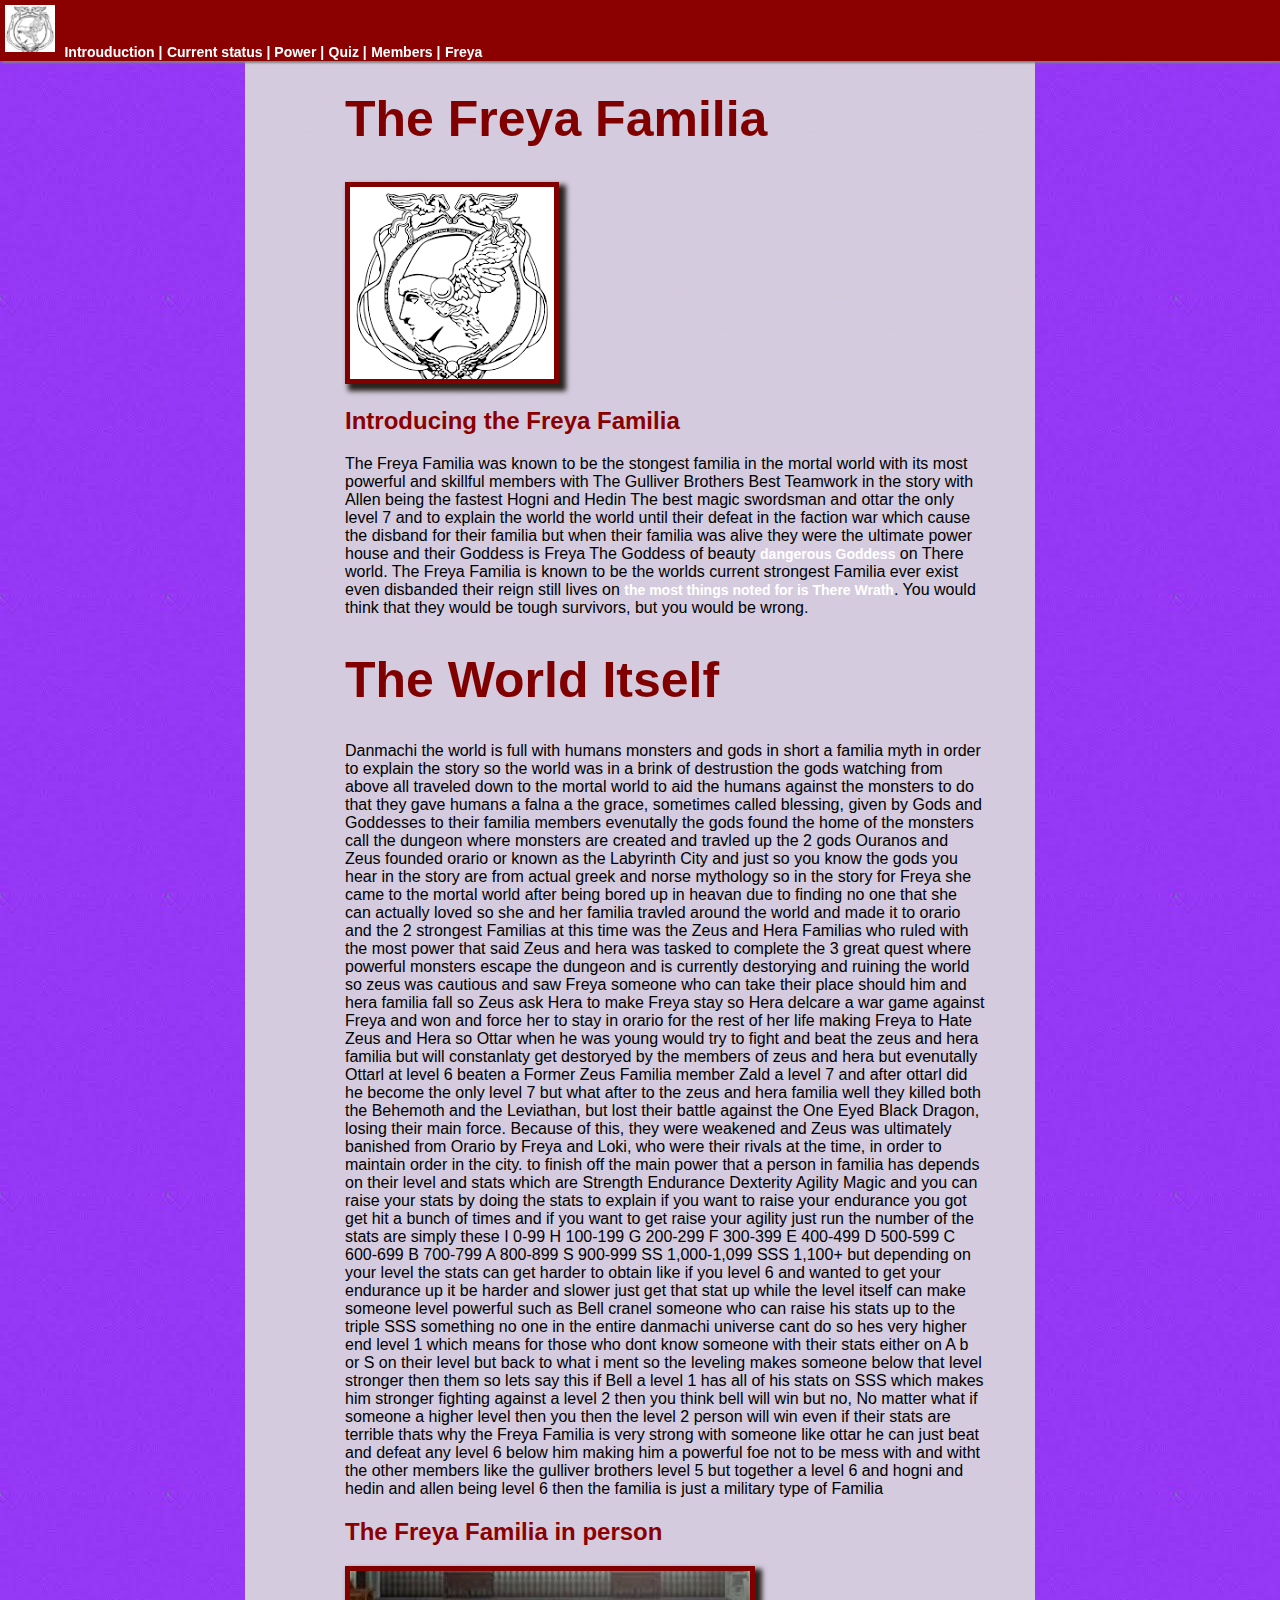
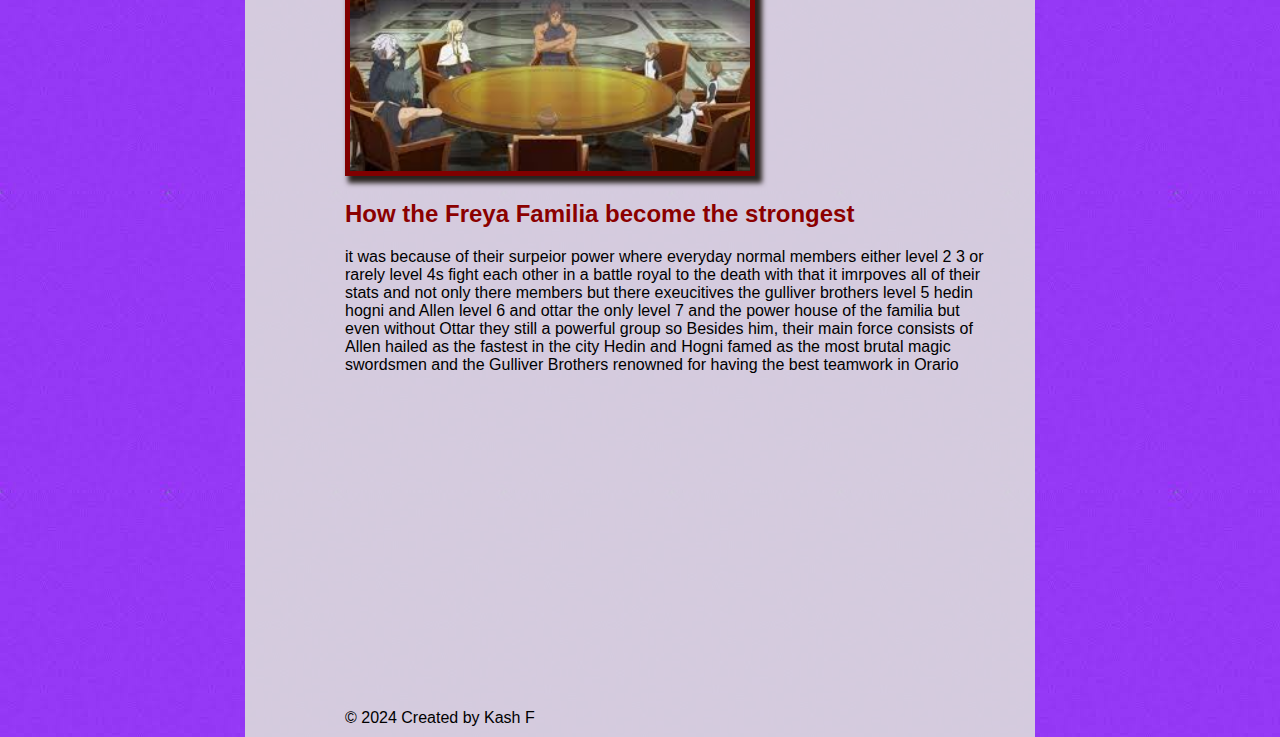
<file: index.html>
<!DOCTYPE html>
<html>
    <head>
        <title>Freya Familia</title> 
        <link rel="stylesheet" href="styles.css">   
    </head>
    <body>
        <header>
            <nav class="fixed-nav-bar">
                <a href="#"><img src="images/Freyaimage.png" class="logo" width="50px" alt="snow leopard logo"></a>
                <a href="#">Introuduction |</a>
                <a href="challenges.html">Current status | </a>
                <a href="practice.html">Power |</a>
                <a href="quiz.html">Quiz |</a>
                <a href="member.html">Members |</a>
                <a href="freya.html">Freya</a>

            </nav>
        </header>

       <section>
        <h1>The Freya Familia</h1> <img src="images/Freyaimage.png" alt="">
            <h2>Introducing the Freya Familia</h2> 
            <p>The Freya Familia was known to be the stongest familia in the mortal world with its most powerful and skillful members with The Gulliver Brothers Best Teamwork in the story with Allen being the fastest Hogni and Hedin The best magic swordsman and ottar the only level 7 and to explain the world the world until their defeat in the faction war which cause the disband for their familia but when their familia was alive they were the ultimate power house and their Goddess is Freya The Goddess of beauty <a href="https://danmachi.fandom.com/wiki/Freya" target="_blank">dangerous Goddess</a> on There world. The Freya Familia is known to be the worlds current strongest Familia ever exist even disbanded their reign still lives on <a target="_blank" href="https://danmachi.fandom.com/wiki/Freya_Familia">the most things noted for is There Wrath</a>. You would think that they would be tough survivors, but you would be wrong.</p> 

            <h1>The World Itself</h1>
            <p>Danmachi the world is full with humans monsters and gods in short a familia myth in order to explain the story so the world was in a brink of destrustion the gods watching from above all traveled down to the mortal world to aid the humans against the monsters to do that they gave humans a falna a the grace, sometimes called blessing, given by Gods and Goddesses to their familia members  evenutally the gods found the home of the monsters call the dungeon where monsters are created and travled up the 2 gods Ouranos and Zeus founded orario or known as the Labyrinth City and just so you know the gods you hear in the story are from actual greek and norse mythology so in the story for Freya she came to the mortal world after being bored up in heavan due to finding no one that she can actually loved so she and her familia travled around the world and made it to orario and the 2 strongest Familias at this time was the Zeus and Hera Familias who ruled with the most power that said Zeus and hera was tasked to complete the 3 great quest where powerful monsters escape the dungeon and is currently destorying and ruining the world so zeus was cautious and saw Freya someone who can take their place should him and hera familia fall so Zeus ask Hera to make Freya stay so Hera delcare a war game against Freya and won and force her to stay in orario for the rest of her life making Freya to Hate Zeus and Hera so Ottar when he was young would try to fight and beat the zeus and hera familia but will constanlaty get destoryed by the members of zeus and hera but evenutally Ottarl at level 6 beaten a Former Zeus Familia member Zald a level 7 and after ottarl did he become the only level 7 but what after to the zeus and hera familia well they killed both the Behemoth and the Leviathan, but lost their battle against the One Eyed Black Dragon, losing their main force. Because of this, they were weakened and Zeus was ultimately banished from Orario by Freya and Loki, who were their rivals at the time, in order to maintain order in the city. to finish off the main power that a person in familia has depends on their level and stats which are Strength Endurance Dexterity Agility Magic and you can raise your stats by doing the stats to explain if you want to raise your endurance you got get hit a bunch of times and if you want to get raise your agility just run the number of the stats are simply these I  0-99 H  100-199 G  200-299 F  300-399 E  400-499 D  500-599 C  600-699 B  700-799 A  800-899 S  900-999 SS  1,000-1,099 SSS  1,100+ but depending on your level the stats can get harder to obtain like if you level 6 and wanted to get your endurance up it be harder and slower just get that stat up while the level itself can make someone level powerful such as Bell cranel someone who can raise his stats up to the triple SSS something no one in the entire danmachi universe cant do so hes very higher end level 1 which means for those who dont know someone with their stats either on A b or S on their level but back to what i ment so the leveling makes someone below that level stronger then them so lets say this if Bell a level 1 has all of his stats on SSS which makes him stronger fighting against a level 2 then you think bell will win but no, No matter what if someone a higher level then you then the level 2 person will win even if their stats are terrible thats why the Freya Familia is very strong with someone like ottar he can just beat and defeat any level 6 below him making him a powerful foe not to be mess with and witht the other members like the gulliver brothers level 5 but together a level 6 and hogni and hedin and allen being level 6 then the familia is just a military type of Familia </p>
    
            <h2>The Freya Familia in person</h2>
            <img src="images/Familia.jpg" width="400px"  alt="snow leopards playing">
    
            <h2>How the Freya Familia become the strongest</h2>
    
            <p>it was because of their surpeior power where everyday normal members either level 2 3 or rarely level 4s fight each other in a battle royal to the death with that it imrpoves all of their stats and not only there members but there exeucitives the gulliver brothers level 5 hedin hogni and Allen level 6 and ottar the only level 7 and the power house of the familia but even without Ottar they still a powerful group so Besides him, their main force consists of Allen hailed as the fastest in the city Hedin and Hogni famed as the most brutal magic swordsmen and the Gulliver Brothers renowned for having the best teamwork in Orario</p>
    
            <iframe width="560" height="315" src="https://www.youtube.com/watch?v=cUTxWiQXMJg" title="YouTube video player" frameborder="0" allow="accelerometer; autoplay; clipboard-write; encrypted-media; gyroscope; picture-in-picture; web-share" referrerpolicy="strict-origin-when-cross-origin" allowfullscreen></iframe>
       </section>
        
        <footer> &copy; 2024 Created by Kash F </footer>

    </body>
</html>
</file>
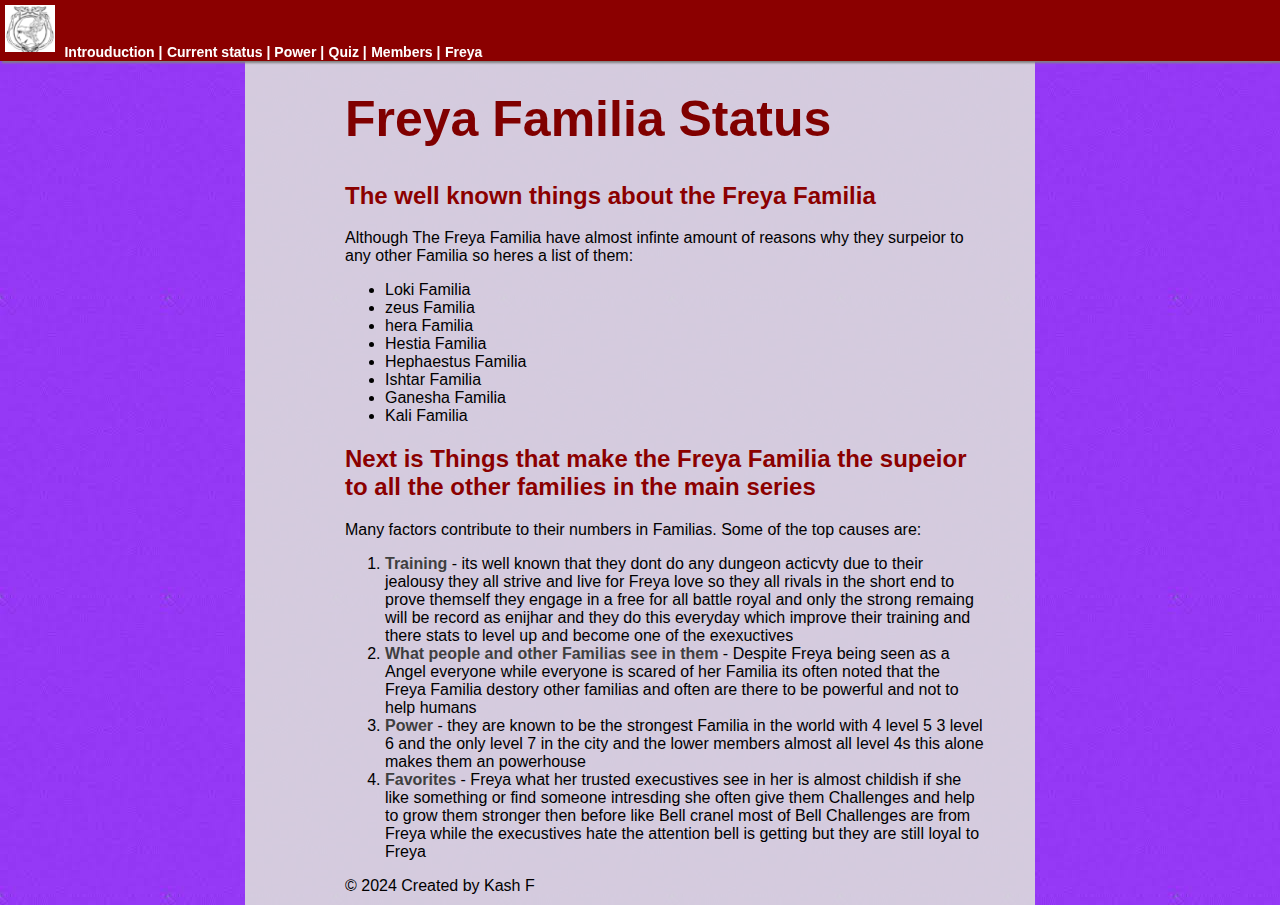
<file: challenges.html>
<!DOCTYPE html>
<html>
    <head>
        <title>Challenges</title>
        <link rel="stylesheet" href="styles.css"> 
    </head>
    <body>
       <header>
            <nav class="fixed-nav-bar">
                <a href="index.html"><img class="logo" src="images/Freyaimage.png" width="50px" alt="snow leopard logo"></a>
                <a href="index.html">Introuduction |</a>
                <a href="#">Current status | </a>
                <a href="practice.html">Power |</a>
                <a href="quiz.html">Quiz |</a>
                <a href="member.html">Members |</a>
                <a href="freya.html">Freya</a>
            </nav>
       </header>


        <section>
            <h1>Freya Familia Status</h1>
    
            <h2>The well known things about the Freya Familia</h2>
    
            <p>Although The Freya Familia have almost infinte amount of reasons why they surpeior to any other Familia so heres a list of them: </p>
    
            <ul>
                <li>Loki Familia </li>
                <li>zeus Familia</li>
                <li>hera Familia </li>
                <li>Hestia Familia</li>
                <li>Hephaestus Familia</li>
                <li>Ishtar Familia </li>
                <li>Ganesha Familia </li>
                <li>Kali Familia </li>
            </ul>
    
            <h2>Next is Things that make the Freya Familia the supeior to all the other families in the main series </h2>
    
            <p>Many factors contribute to their  numbers in Familias. Some of the top causes are: </p>
    
            <ol>
                <li><strong>Training</strong> - its well known that they dont do any dungeon acticvty due to their jealousy they all strive and live for Freya love so they all rivals in the short end to prove themself they engage in a free for all battle royal and only the strong remaing will be record as enijhar and they do this everyday which improve their training and there stats to level up and become one of the exexuctives
                    
                    
                <li><strong>What people and other Familias see in them</strong> - Despite Freya being seen as a Angel everyone while everyone is scared of her Familia its often noted that the Freya Familia destory other familias and often are there to be powerful and not to help humans </li>
                <li><strong>Power</strong> - they are known to be the strongest Familia in the world with 4 level 5 3 level 6 and the only level 7 in the city and the lower members almost all level 4s this alone makes them an powerhouse</li>
                <li><strong>Favorites</strong> - Freya what her trusted execustives see in her is almost childish if she like something or find someone intresding she often give them Challenges and help to grow them stronger then before like Bell cranel most of Bell Challenges are from Freya while the execustives hate the attention bell is getting but they are still loyal to Freya</li>
            </ol>
        </section>

        <footer> &copy; 2024 Created by Kash F </footer>
        
    </body>
</html>
</file>
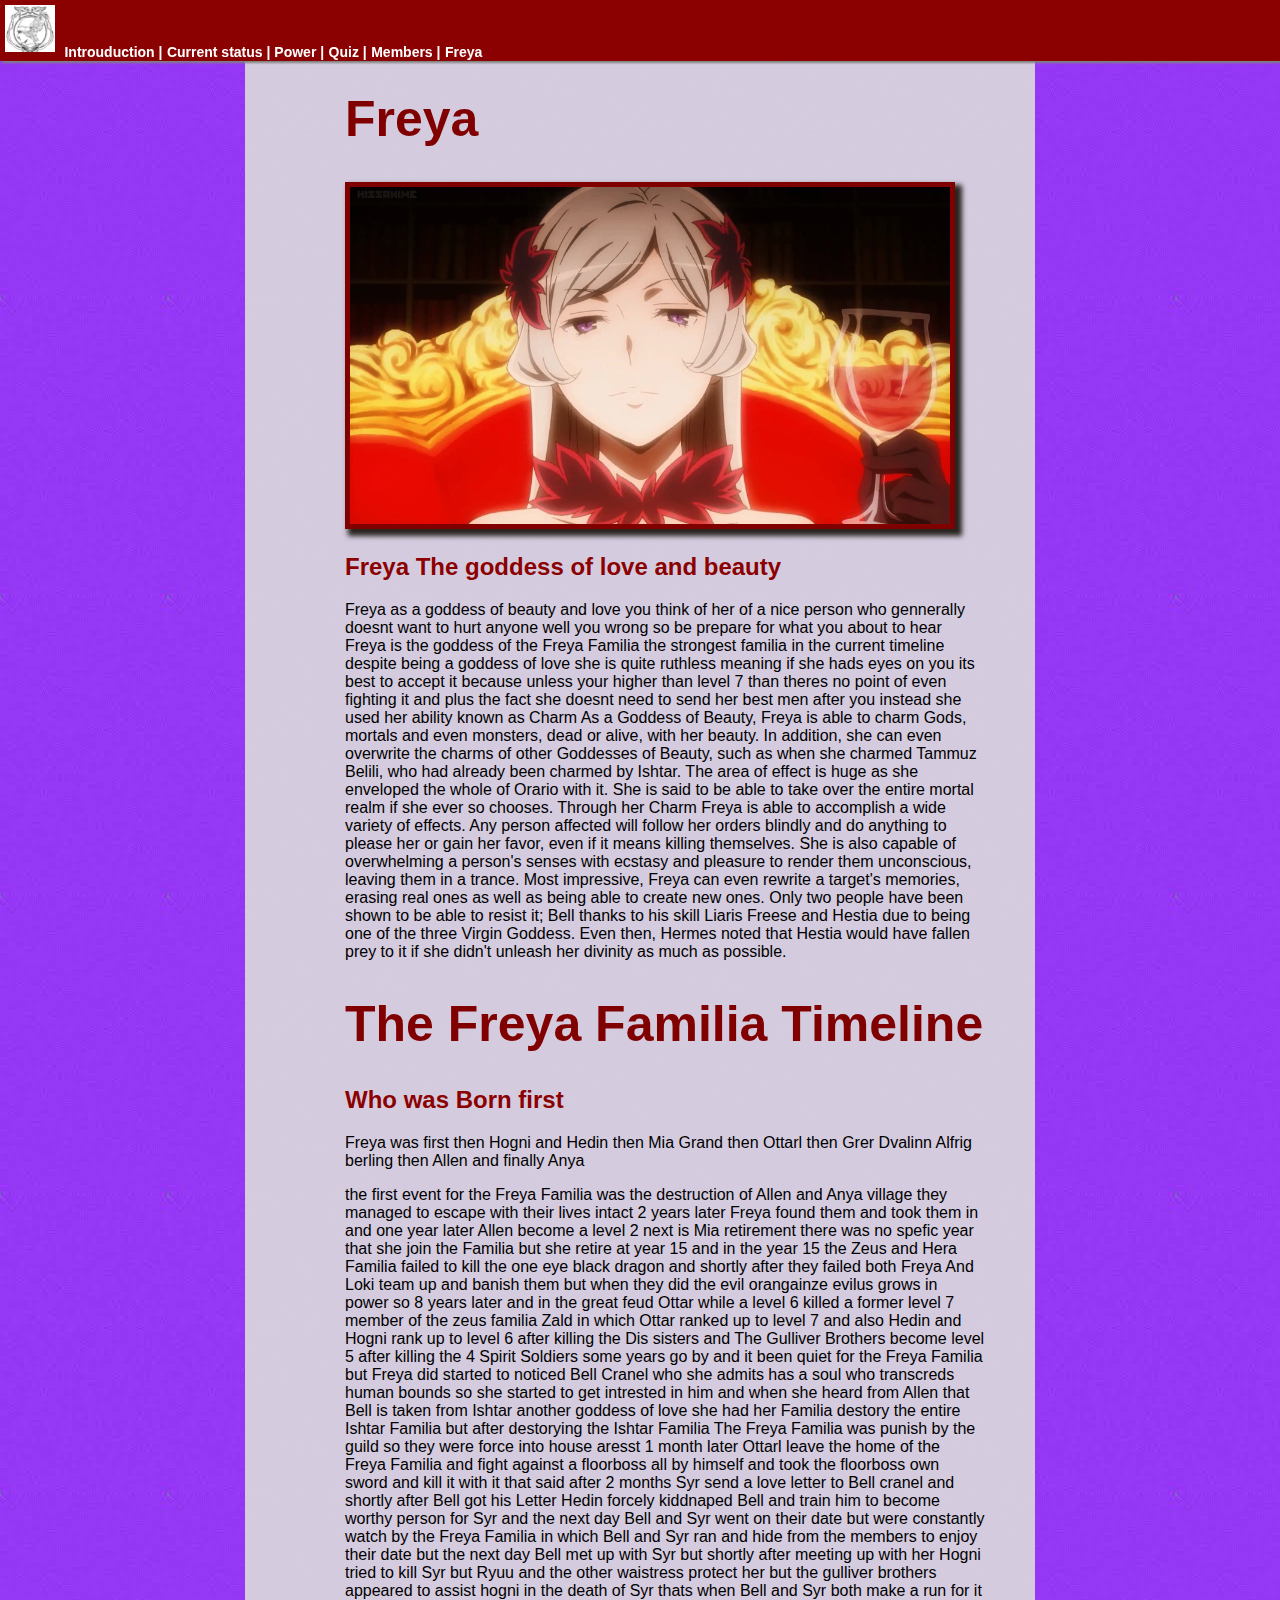
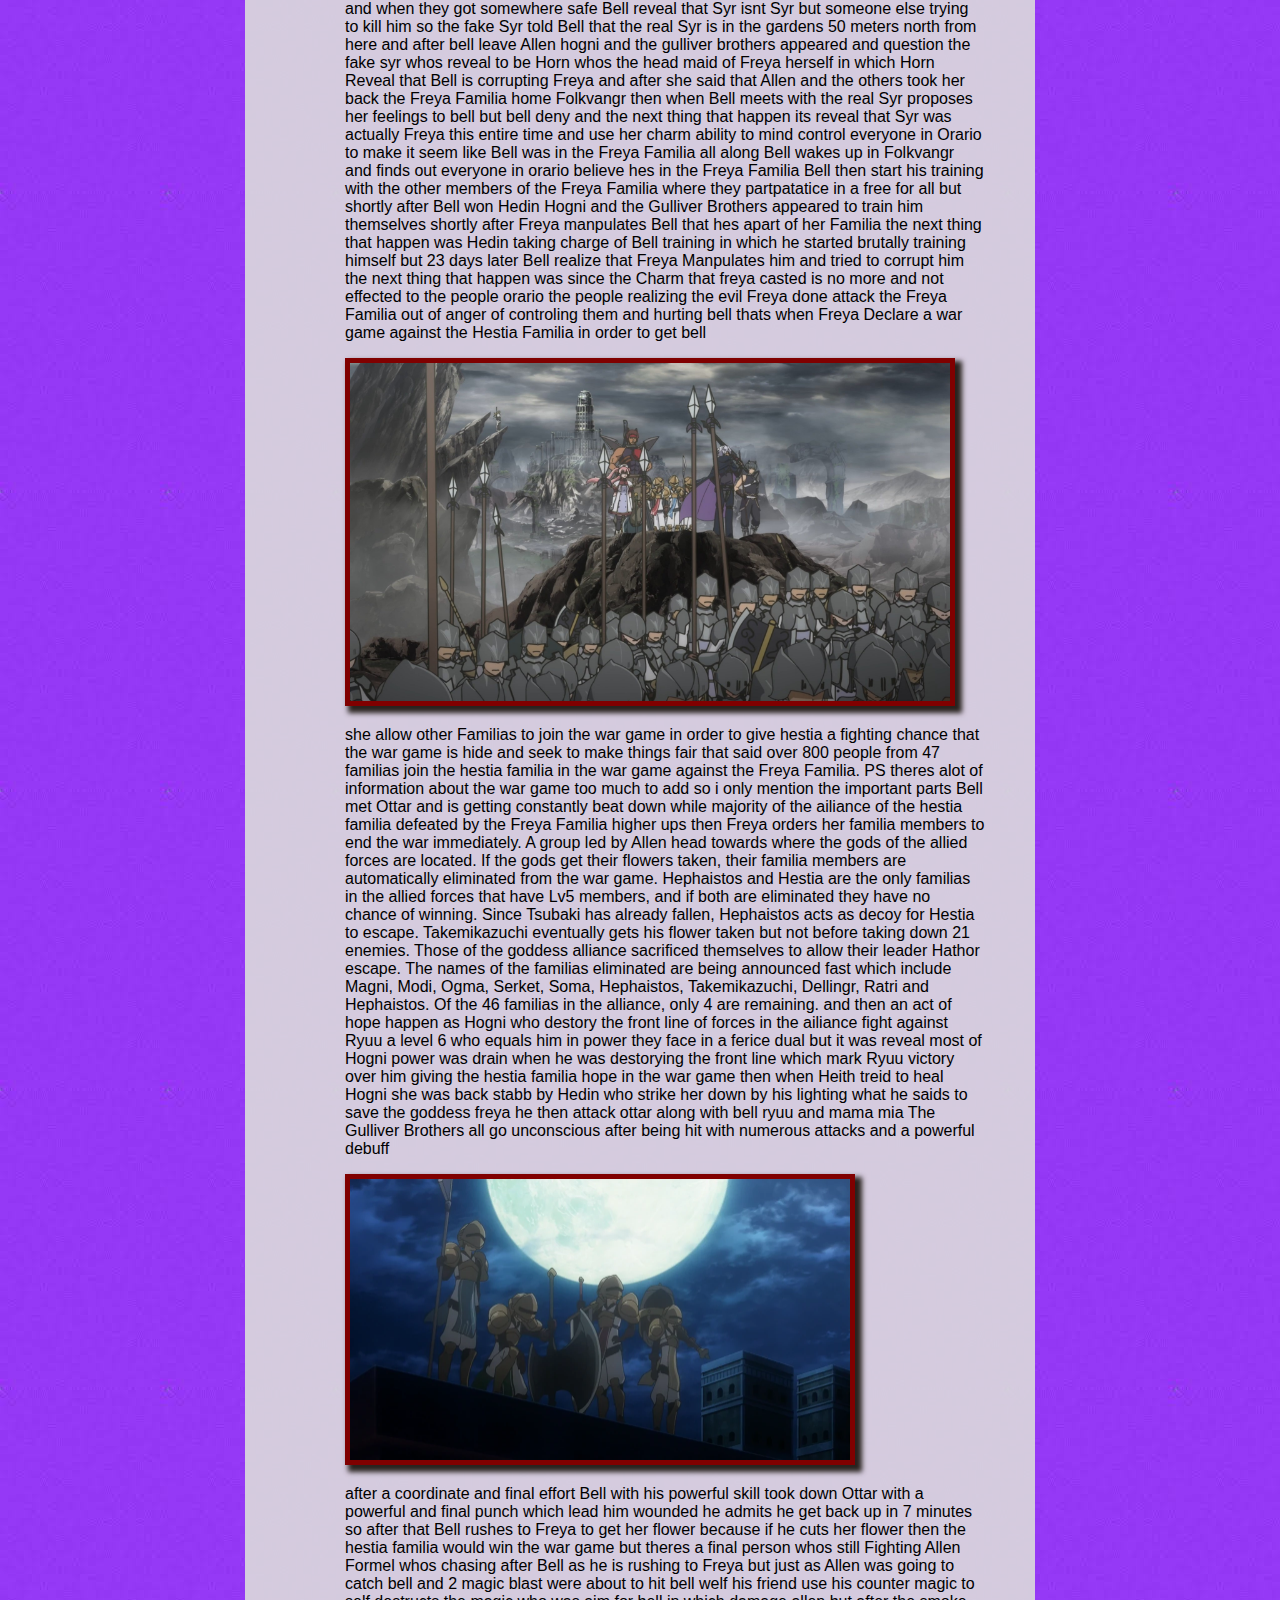
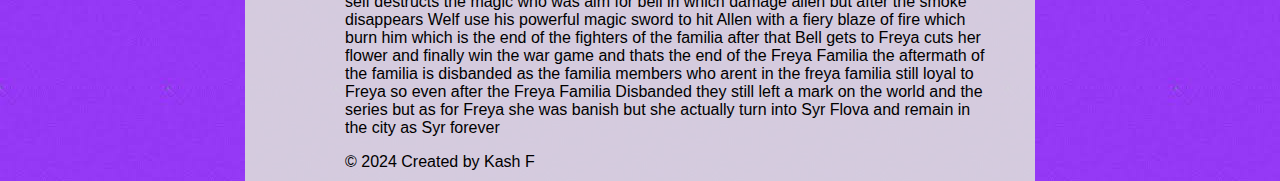
<file: freya.html>
<!DOCTYPE html>
<html>
    <head>
        <title>Freya Familia</title> 
        <link rel="stylesheet" href="styles.css">   
    </head>
    <body>
        <header>
            <nav class="fixed-nav-bar">
                <a href="index.html"><img src="images/Freyaimage.png" class="logo" width="50px" alt="snow leopard logo"></a>
                <a href="index.html">Introuduction |</a>
                <a href="challenges.html">Current status | </a>
                <a href="practice.html">Power |</a>
                <a href="quiz.html">Quiz |</a>
                <a href="member.html">Members |</a>
                <a href="#">Freya</a>

            </nav>
        </header>

       <section>
        <h1>Freya</h1>
        
        <a href="https://danmachi.fandom.com/wiki/Freya" target="_blank"><img src="images/Freya.webp" alt="" width="600"   ></a>
        <h2>Freya The goddess of love and beauty</h2>
        
        <p>Freya as a goddess of beauty and love you think of her of a nice person who gennerally doesnt want to hurt anyone well you wrong so be prepare for what you about to hear Freya is the goddess of the Freya Familia the strongest familia in the current timeline despite being a goddess of love she is quite ruthless meaning if she hads eyes on you its best to accept it because unless your higher than level 7 than theres no point of even fighting it and plus the fact she doesnt need to send her best men after you instead she used her ability known as Charm As a Goddess of Beauty, Freya is able to charm Gods, mortals and even monsters, dead or alive, with her beauty. In addition, she can even overwrite the charms of other Goddesses of Beauty, such as when she charmed Tammuz Belili, who had already been charmed by Ishtar. The area of effect is huge as she enveloped the whole of Orario with it. She is said to be able to take over the entire mortal realm if she ever so chooses. Through her Charm Freya is able to accomplish a wide variety of effects. Any person affected will follow her orders blindly and do anything to please her or gain her favor, even if it means killing themselves. She is also capable of overwhelming a person's senses with ecstasy and pleasure to render them unconscious, leaving them in a trance. Most impressive, Freya can even rewrite a target's memories, erasing real ones as well as being able to create new ones. Only two people have been shown to be able to resist it; Bell thanks to his skill Liaris Freese and Hestia due to being one of the three Virgin Goddess. Even then, Hermes noted that Hestia would have fallen prey to it if she didn't unleash her divinity as much as possible. </p>

        <h1>The Freya Familia Timeline</h1>
        <h2>Who was Born first</h2>
        <p>Freya was first then Hogni and Hedin then Mia Grand then Ottarl then Grer Dvalinn Alfrig berling then Allen and finally Anya </p>
        <p>the first event for the Freya Familia was the destruction of Allen and Anya village they managed to escape with their lives intact 2 years later Freya found them and took them in and one year later Allen become a level 2 next is Mia retirement there was no spefic year that she join the Familia but she retire at year 15 and in the year 15 the Zeus and Hera Familia failed to kill the one eye black dragon and shortly after they failed both Freya And Loki team up and banish them but when they did the evil orangainze evilus grows in power so 8 years later and in the great feud Ottar while a level 6 killed a former level 7 member of the zeus familia Zald in which Ottar ranked up to level 7 and also Hedin and Hogni rank up to level 6 after killing the Dis sisters and The Gulliver Brothers become level 5 after killing the 4 Spirit Soldiers some years go by and it been quiet for the Freya Familia but Freya did started to noticed Bell Cranel who she admits has a soul who transcreds human bounds so she started to get intrested in him and when she heard from Allen that Bell is taken from Ishtar another goddess of love she had her Familia destory the entire Ishtar Familia but after destorying the Ishtar Familia The Freya Familia was punish by the guild so they were force into house aresst 1 month later Ottarl leave the home of the Freya Familia and fight against a floorboss all by himself and took the floorboss own sword and kill it with it that said after 2 months Syr send a love letter to Bell cranel and shortly after Bell got his Letter Hedin forcely kiddnaped Bell and train him to become worthy person for Syr and the next day Bell and Syr went on their date but were constantly watch by the Freya Familia in which Bell and Syr ran and hide from the members to enjoy their date but the next day Bell met up with Syr but shortly after meeting up with her Hogni tried to kill Syr but Ryuu and the other waistress protect her but the gulliver brothers appeared to assist hogni in the death of Syr thats when Bell and Syr both make a run for it and when they got somewhere safe Bell reveal that Syr isnt Syr but someone else trying to kill him so the fake Syr told Bell that the real Syr is in the gardens 50 meters north from here and after bell leave Allen hogni and the gulliver brothers appeared and question the fake syr whos reveal to be Horn whos the head maid of Freya herself in which Horn Reveal that Bell is corrupting Freya and after she said that Allen and the others took her back the Freya Familia home Folkvangr then when Bell meets with the real Syr proposes her feelings to bell but bell deny and the next thing that happen its reveal that Syr was actually Freya this entire time and use her charm ability to mind control everyone in Orario to make it seem like Bell was in the Freya Familia all along Bell wakes up in Folkvangr and finds out everyone in orario believe hes in the Freya Familia Bell then start his training with the other members of the Freya Familia where they partpatatice in a free for all but shortly after Bell won Hedin Hogni and the Gulliver Brothers appeared to train him themselves shortly after Freya manpulates Bell that hes apart of her Familia the next thing that happen was Hedin taking charge of Bell training in which he started brutally training himself but 23 days later Bell realize that Freya Manpulates him and tried to corrupt him the next thing that happen was since the Charm that freya casted is no more and not effected to the people orario the people realizing the evil Freya done attack the Freya Familia out of anger of controling them and hurting bell thats when Freya Declare a war game against the Hestia Familia in order to get bell </p>
            <img src="images/freyafamilia.jpeg" width="600" alt=>
        
            <p> she allow other Familias to join the war game in order to give hestia a fighting chance that the war game is hide and seek to make things fair that said over 800 people from 47 familias join the hestia familia in the war game against the Freya Familia. PS theres alot of information about the war game too much to add so i only mention the important parts Bell met Ottar and is getting constantly beat down while majority of the ailiance of the hestia familia defeated by the Freya Familia higher ups then Freya orders her familia members to end the war immediately. A group led by Allen head towards where the gods of the allied forces are located. If the gods get their flowers taken, their familia members are automatically eliminated from the war game. Hephaistos and Hestia are the only familias in the allied forces that have Lv5 members, and if both are eliminated they have no chance of winning. Since Tsubaki has already fallen, Hephaistos acts as decoy for Hestia to escape. Takemikazuchi eventually gets his flower taken but not before taking down 21 enemies. Those of the goddess alliance sacrificed themselves to allow their leader Hathor escape. The names of the familias eliminated are being announced fast which include Magni, Modi, Ogma, Serket, Soma, Hephaistos, Takemikazuchi, Dellingr, Ratri and Hephaistos. Of the 46 familias in the alliance, only 4 are remaining. and then an act of hope happen as Hogni who destory the front line of forces in the ailiance fight against Ryuu a level 6 who equals him in power they face in a ferice dual but it was reveal most of Hogni power was drain when he was destorying the front line which mark Ryuu victory over him giving the hestia familia hope in the war game then when Heith treid to heal Hogni she was back stabb by Hedin who strike her down by his lighting what he saids to save the goddess freya he then attack ottar along with bell ryuu and mama mia The Gulliver Brothers all go unconscious after being hit with numerous attacks and a powerful debuff </p>
            <img src="images/brothers4.webp" alt="" width="500">
            <p>after a coordinate and final effort Bell with his powerful skill took down Ottar with a powerful and final punch which lead him wounded he admits he get back up in 7 minutes so after that Bell rushes to Freya to get her flower because if he cuts her flower then the hestia familia would win the war game but theres a final person whos still Fighting Allen Formel whos chasing after Bell as he is rushing to Freya but just as Allen was going to catch bell and 2 magic blast were about to hit bell welf his friend use his counter magic to self destructs the magic who was aim for bell in which damage allen but after the smoke disappears Welf use his powerful magic sword to hit Allen with a fiery blaze of fire which burn him which is the end of the fighters of the familia after that Bell gets to Freya cuts her flower and finally win the war game and thats the end of the Freya Familia the aftermath of the familia is disbanded as the familia members who arent in the freya familia still loyal to Freya so even after the Freya Familia Disbanded they still left a mark on the world and the series but as for Freya she was banish but she actually turn into Syr Flova and remain in the city as Syr forever</p>

        
        <footer> &copy; 2024 Created by Kash F </footer>


    </body>
</html>


















       </section>
</file>
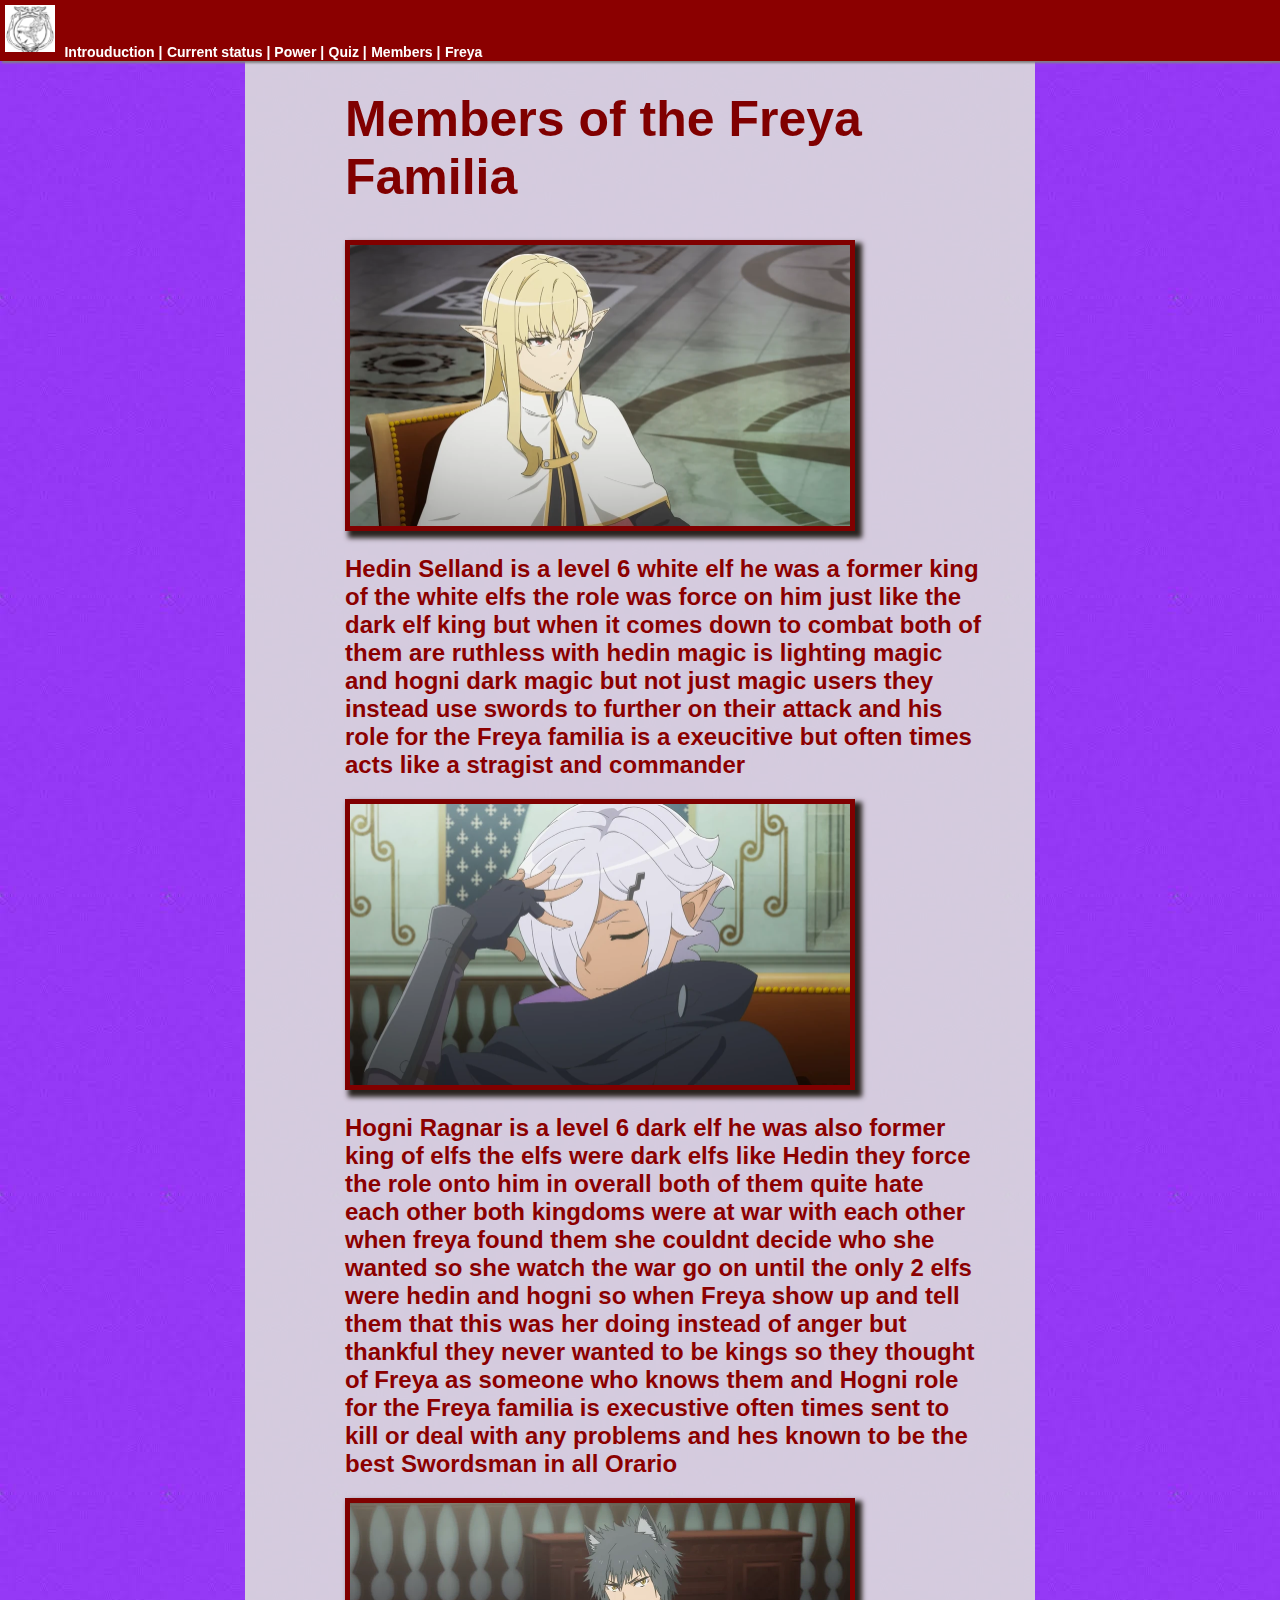
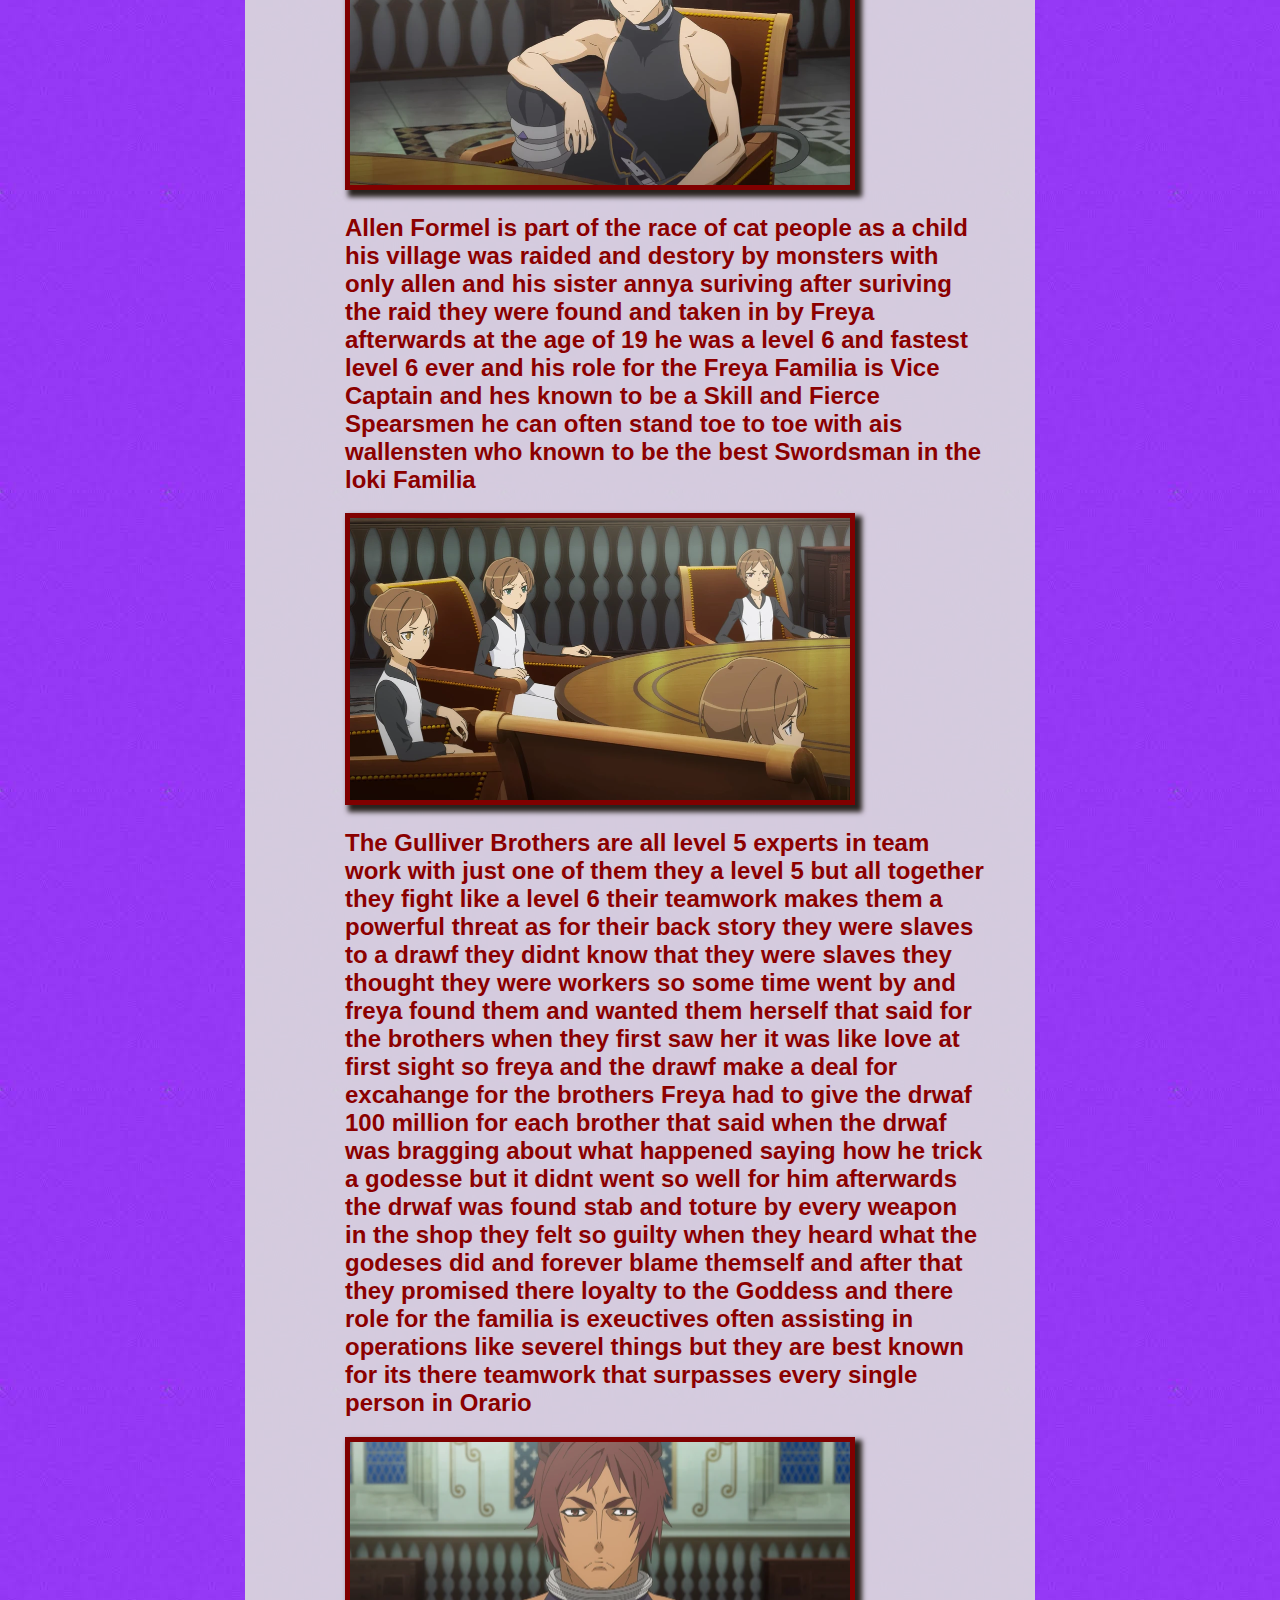
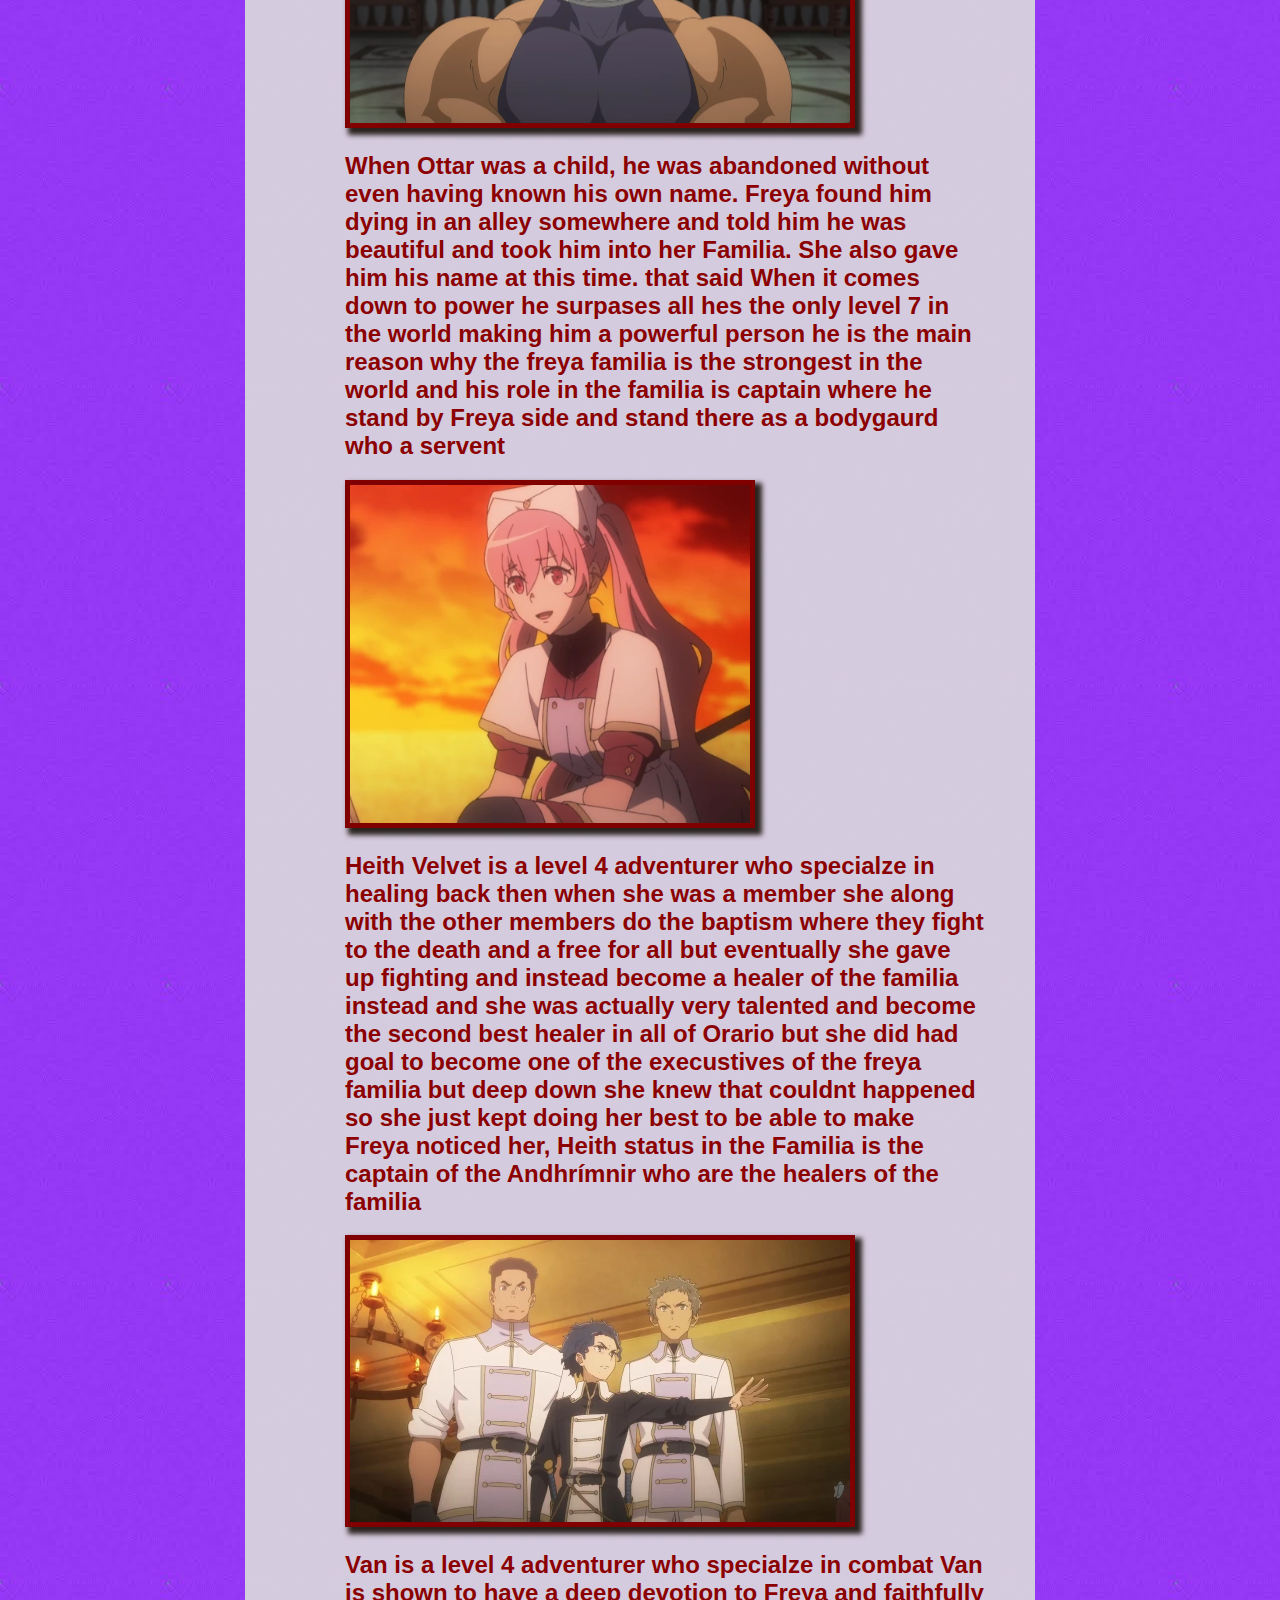
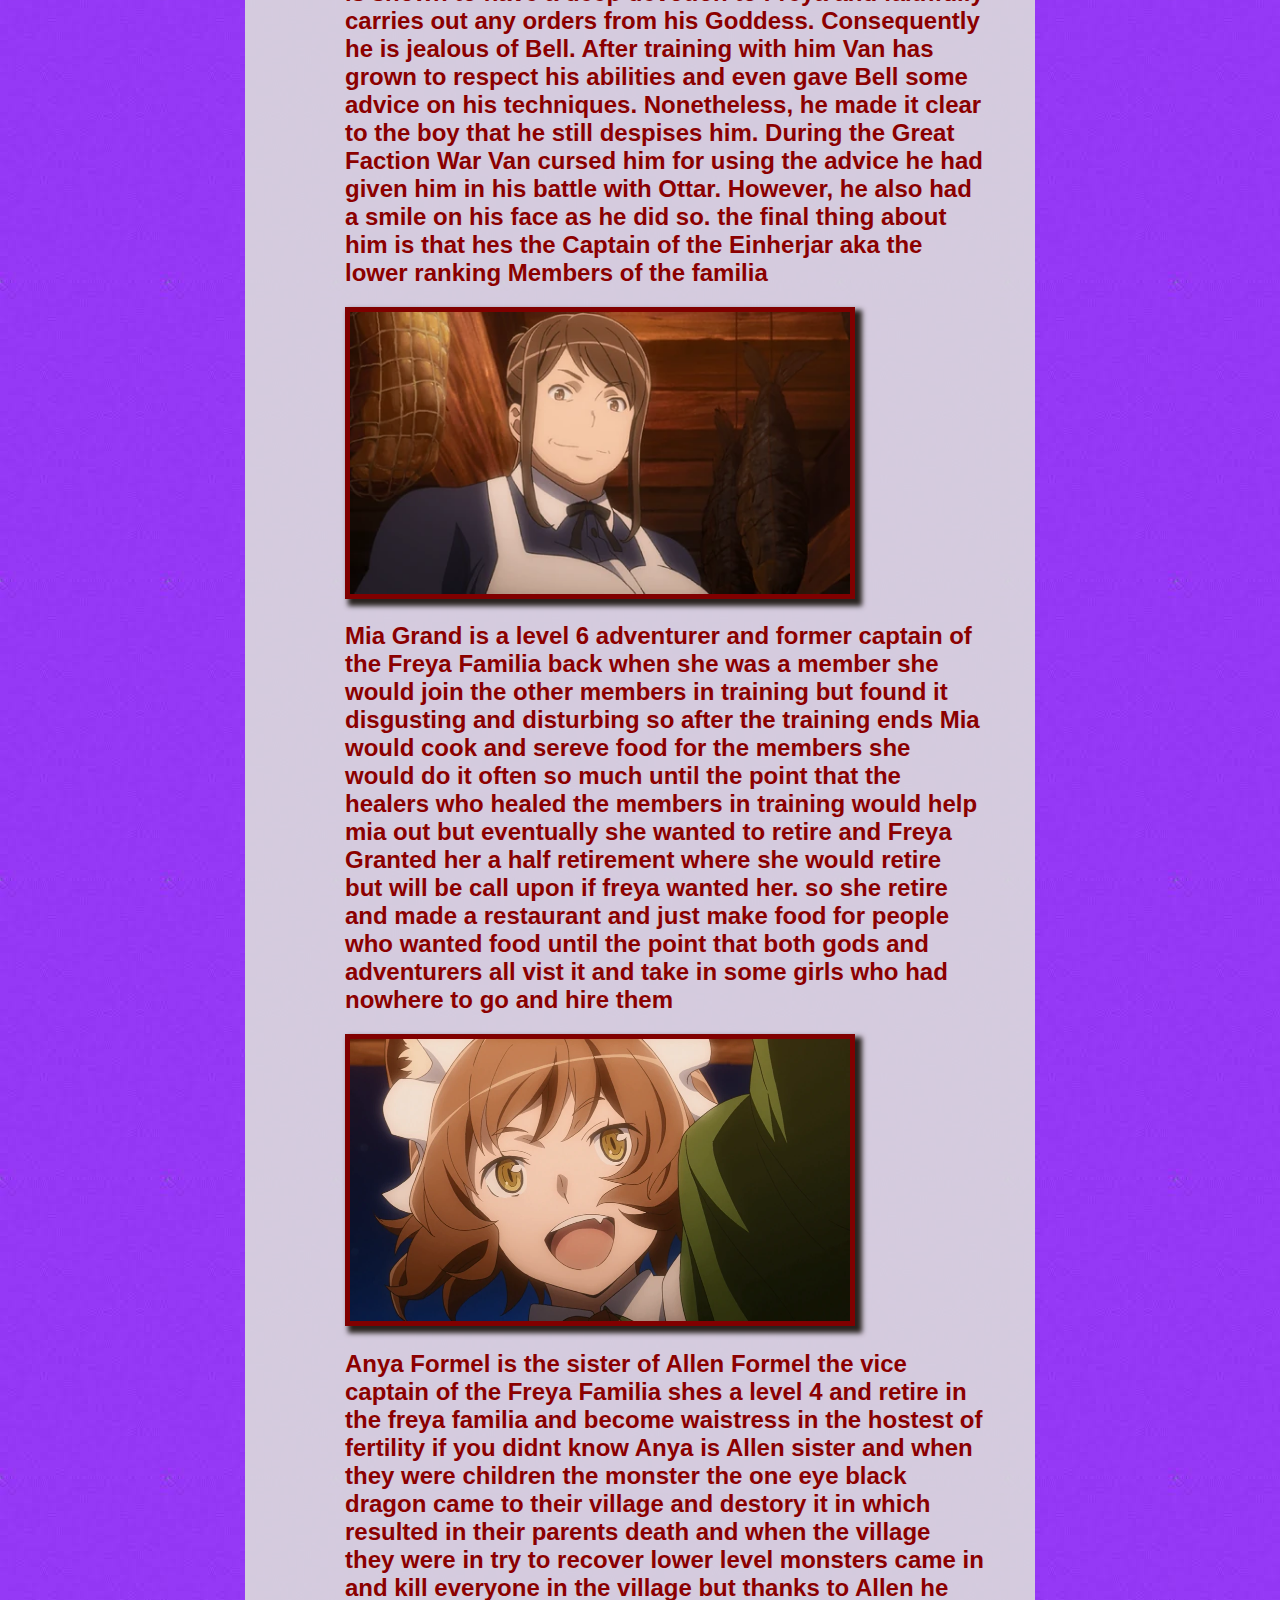
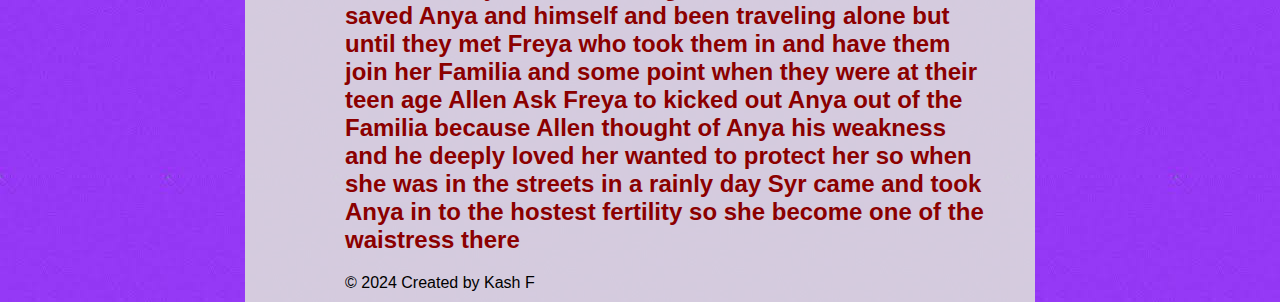
<file: member.html>
<!DOCTYPE html>
<html>
    <head>
        <title>Freya Familia</title> 
        <link rel="stylesheet" href="styles.css">   
    </head>
    <body>
        <header>
            <nav class="fixed-nav-bar">
                <a href="index.html"><img src="images/Freyaimage.png" class="logo" width="50px" alt="snow leopard logo"></a>
                <a href="index.html">Introuduction |</a>
                <a href="challenges.html">Current status | </a>
                <a href="practice.html">Power |</a>
                <a href="quiz.html">Quiz |</a>
                <a href="#">Members |</a>
                <a href="freya.html">Freya</a>

            </nav>
        </header>

       <section>
        <h1>Members of the Freya Familia</h1>


        <a href="https://danmachi.fandom.com/wiki/Hedin_Selland" target="_blank"><img src="images/hedin5.webp" width="500"    ></a>
        <h2>Hedin Selland is a level 6 white elf he was a former king of the white elfs the role was force on him just like the dark elf king but when it comes down to combat both of them are ruthless with hedin magic is lighting magic and hogni dark magic but not just magic users they instead use swords to further on their attack and his role for the Freya familia is a exeucitive but often times acts like a stragist and commander</h2>
        <a href="https://danmachi.fandom.com/wiki/Hogni_Ragnar" target="_blank"><img src="images/hogni6.webp" width="500"   ></a>
        <h2>Hogni Ragnar is a level 6 dark elf he was also former king of elfs the elfs were dark elfs like Hedin they force the role onto him in overall both of them quite hate each other both kingdoms were at war with each other when freya found them she couldnt decide who she wanted so she watch the war go on until the only 2 elfs were hedin and hogni so when Freya show up and tell them that this was her doing instead of anger but thankful they never wanted to be kings so they thought of Freya as someone who knows them and Hogni role for the Freya familia is execustive often times sent to kill or deal with any problems and hes known to be the best Swordsman in all Orario</h2>
        <a href="https://danmachi.fandom.com/wiki/Allen_Fromel" target="_blank"><img src="images/Allen4.webp" width="500"   ></a>
        
            <h2>Allen Formel is part of the race of cat people as a child his village was raided and destory by monsters with only allen and his sister annya suriving after suriving the raid they were found and taken in by Freya afterwards at the age of 19 he was a level 6 and fastest level 6 ever and his role for the Freya Familia is Vice Captain and hes known to be a Skill and Fierce Spearsmen he can often stand toe to toe with ais wallensten who known to be the best Swordsman in the loki Familia</h2>
        <a href="https://danmachi.fandom.com/wiki/Gulliver_Brothers" target="_blank"><img src="images/brothers5.webp" width="500"  ></a>
        <h2>The Gulliver Brothers are all level 5 experts in team work with just one of them they a level 5 but all together they fight like a level 6 their teamwork makes them a powerful threat as for their back story they were slaves to a drawf they didnt know that they were slaves they thought they were workers so some time went by and freya found them and wanted them herself that said for the brothers when they first saw her it was like love at first sight so freya and the drawf make a deal for excahange for the brothers Freya had to give the drwaf 100 million for each brother that said when the drwaf was bragging about what happened saying how he trick a godesse but it didnt went so well for him afterwards the drwaf was found stab and toture by every weapon in the shop they felt so guilty when they heard what the godeses did and forever blame themself and after that they promised there loyalty to the Goddess and there role for the familia is exeuctives often assisting in operations like severel things but they are best known for its there teamwork that surpasses every single person in Orario</h2>
        <a href="https://danmachi.fandom.com/wiki/Ottar" target="_blank" ><img src="images/ottar2.webp" width="500"   ></a>
        
        
        <h2>When Ottar was a child, he was abandoned without even having known his own name. Freya found him dying in an alley somewhere and told him he was beautiful and took him into her Familia. She also gave him his name at this time. that said When it comes down to power he surpases all hes the only level 7 in the world making him a powerful person he is the main reason why the freya familia is the strongest in the world and his role in the familia is captain where he stand by Freya side and stand there as a bodygaurd who a servent</h2>

        <a href="https://danmachi.fandom.com/wiki/Heith_Velvet#Level_4_" target="_blank"><img src="images/heith.webp" width="400"       ></a>

        <h2>Heith Velvet is a level 4 adventurer who specialze in healing back then when she was a member she along with the other members do the baptism where they fight to the death and a free for all but eventually she gave up fighting and instead become a healer of the familia instead and she was actually very talented and become the second best healer in all of Orario but she did had goal to become one of the execustives of the freya familia but deep down she knew that couldnt happened so she just kept doing her best to be able to make Freya noticed her, Heith status in the Familia is the captain of the Andhrímnir who are the healers of the familia</h2> 

        <a href="https://danmachi.fandom.com/wiki/Van"target="_blank" ><img src="images/van.webp" width="500" ></a>

        <h2>Van is a level 4 adventurer who specialze in combat Van is shown to have a deep devotion to Freya and faithfully carries out any orders from his Goddess. Consequently he is jealous of Bell. After training with him Van has grown to respect his abilities and even gave Bell some advice on his techniques. Nonetheless, he made it clear to the boy that he still despises him. During the Great Faction War Van cursed him for using the advice he had given him in his battle with Ottar. However, he also had a smile on his face as he did so. the final thing about him is that hes the Captain of the Einherjar aka the lower ranking Members of the familia</h2>

        <a href="https://danmachi.fandom.com/wiki/Mia_Grand"target="_blank"  ><img src="images/mia.webp"    width="500"    ></a>

        <h2>Mia Grand is a level 6 adventurer and former captain of the Freya Familia back when she was a member she would join the other members in training but found it disgusting and disturbing so after the training ends Mia would cook and sereve food for the members she would do it often so much until the point that the healers who healed the members in training would help mia out but eventually she wanted to retire and Freya Granted her a half retirement where she would retire but will be call upon if freya wanted her. so she retire and made a restaurant and just make food for people who wanted food until the point that both gods and adventurers all vist it and take in some girls who had nowhere to go and hire them</h2>

        <a href="https://danmachi.fandom.com/wiki/Anya_Fromel"target="_blank" ><img src="images/anya.webp" width="500"      ></a>

        <h2>Anya Formel is the sister of Allen Formel the vice captain of the Freya Familia shes a level 4 and retire in the freya familia and become waistress in the hostest of fertility if you didnt know Anya is Allen sister and when they were children the monster the one eye black dragon came to their village and destory it in which resulted in their parents death and when the village they were in try to recover lower level monsters came in and kill everyone in the village but thanks to Allen he saved Anya and himself and been traveling alone but until they met Freya who took them in and have them join her Familia and some point when they were at their teen age Allen Ask Freya to kicked out Anya out of the Familia because Allen thought of Anya his weakness and he deeply loved her wanted to protect her so when she was in the streets in a rainly day Syr came and took Anya in to the hostest fertility so she become one of the waistress there</h2>


       
    
        <footer> &copy; 2024 Created by Kash F </footer>
    
        


    </body>
</html>
    
    
    </section>
</file>
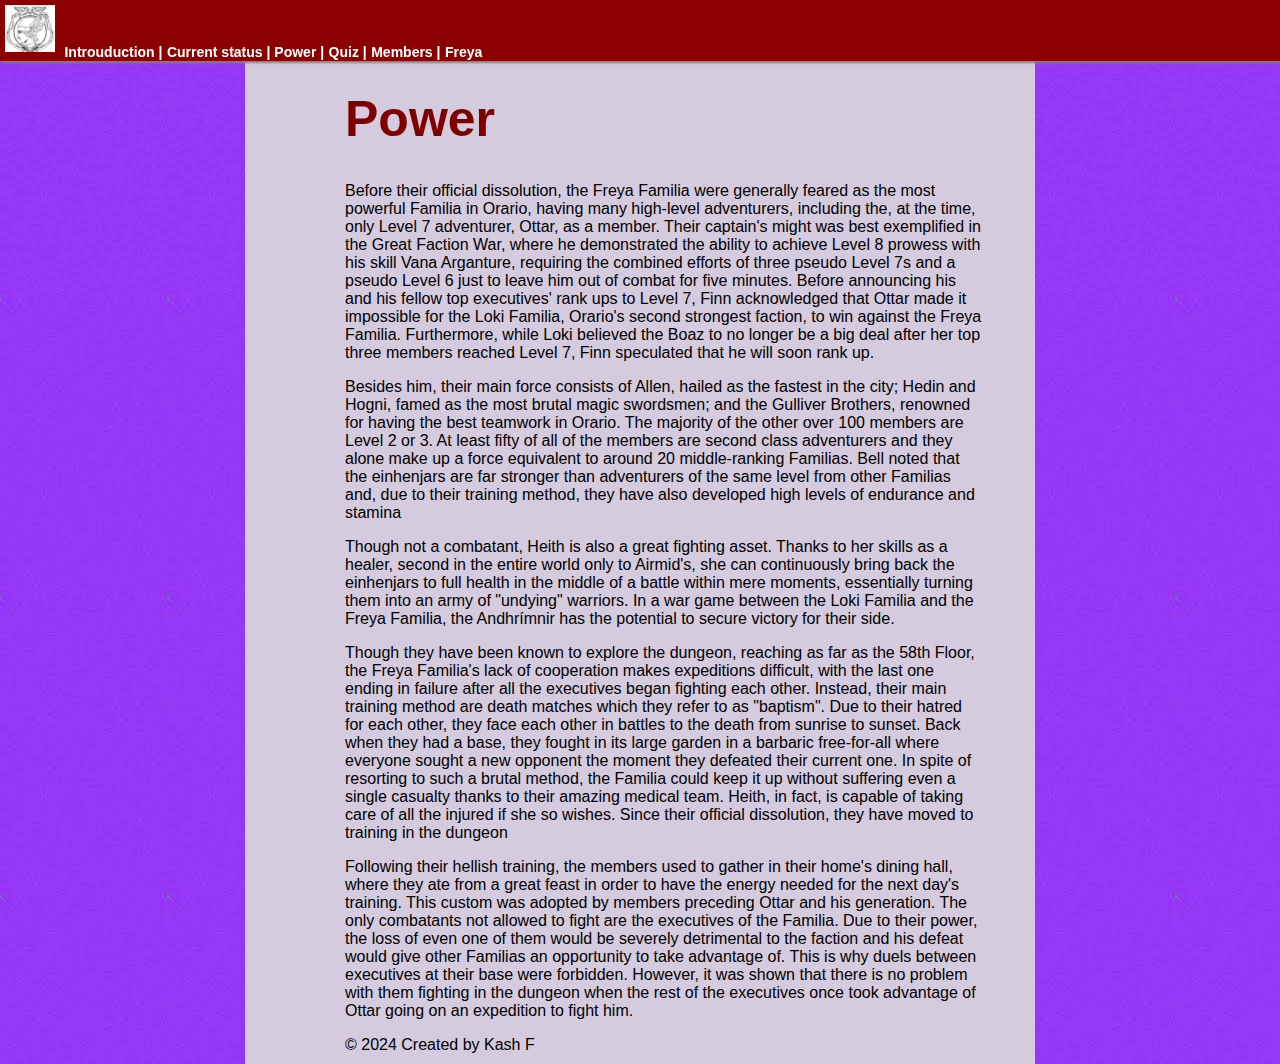
<file: practice.html>
<!DOCTYPE html>
<html>
    <head>
        <title>Practice</title>
        <link rel="stylesheet" href="styles.css"> 
    </head>
    <body>
       <header>
            <nav class="fixed-nav-bar">
                <a href="index.html"><img src="images/Freyaimage.png" class="logo" width="50px" alt="snow leopard logo"></a>
                <a href="index.html">Introuduction |</a>
                <a href="challenges.html">Current status | </a>
                <a href="#">Power |</a>
                <a href="quiz.html">Quiz |</a>
                <a href="member.html">Members |</a>
                <a href="freya.html">Freya</a>
            </nav>
       </header>


        <section>
            <h1>Power</h1>
            <p>Before their official dissolution, the Freya Familia were generally feared as the most powerful Familia in Orario, having many high-level adventurers, including the, at the time, only Level 7 adventurer, Ottar, as a member. Their captain's might was best exemplified in the Great Faction War, where he demonstrated the ability to achieve Level 8 prowess with his skill Vana Arganture, requiring the combined efforts of three pseudo Level 7s and a pseudo Level 6 just to leave him out of combat for five minutes.

                Before announcing his and his fellow top executives' rank ups to Level 7, Finn acknowledged that Ottar made it impossible for the Loki Familia, Orario's second strongest faction, to win against the Freya Familia. Furthermore, while Loki believed the Boaz to no longer be a big deal after her top three members reached Level 7, Finn speculated that he will soon rank up. </p>

            <p>Besides him, their main force consists of Allen, hailed as the fastest in the city; Hedin and Hogni, famed as the most brutal magic swordsmen; and the Gulliver Brothers, renowned for having the best teamwork in Orario. The majority of the other over 100 members are Level 2 or 3. At least fifty of all of the members are second class adventurers and they alone make up a force equivalent to around 20 middle-ranking Familias. Bell noted that the einhenjars are far stronger than adventurers of the same level from other Familias and, due to their training method, they have also developed high levels of endurance and stamina</p>

            <p>Though not a combatant, Heith is also a great fighting asset. Thanks to her skills as a healer, second in the entire world only to Airmid's, she can continuously bring back the einhenjars to full health in the middle of a battle within mere moments, essentially turning them into an army of "undying" warriors. In a war game between the Loki Familia and the Freya Familia, the Andhrímnir has the potential to secure victory for their side. </p>

            <p>Though they have been known to explore the dungeon, reaching as far as the 58th Floor, the Freya Familia's lack of cooperation makes expeditions difficult, with the last one ending in failure after all the executives began fighting each other. Instead, their main training method are death matches which they refer to as "baptism". Due to their hatred for each other, they face each other in battles to the death from sunrise to sunset.

                Back when they had a base, they fought in its large garden in a barbaric free-for-all where everyone sought a new opponent the moment they defeated their current one. In spite of resorting to such a brutal method, the Familia could keep it up without suffering even a single casualty thanks to their amazing medical team. Heith, in fact, is capable of taking care of all the injured if she so wishes. Since their official dissolution, they have moved to training in the dungeon</p>

            <p>Following their hellish training, the members used to gather in their home's dining hall, where they ate from a great feast in order to have the energy needed for the next day's training.

                This custom was adopted by members preceding Ottar and his generation. The only combatants not allowed to fight are the executives of the Familia. Due to their power, the loss of even one of them would be severely detrimental to the faction and his defeat would give other Familias an opportunity to take advantage of. This is why duels between executives at their base were forbidden. However, it was shown that there is no problem with them fighting in the dungeon when the rest of the executives once took advantage of Ottar going on an expedition to fight him.</p>

        </section>

        <footer> &copy; 2024 Created by Kash F </footer>
        
    </body>
</html>
</file>
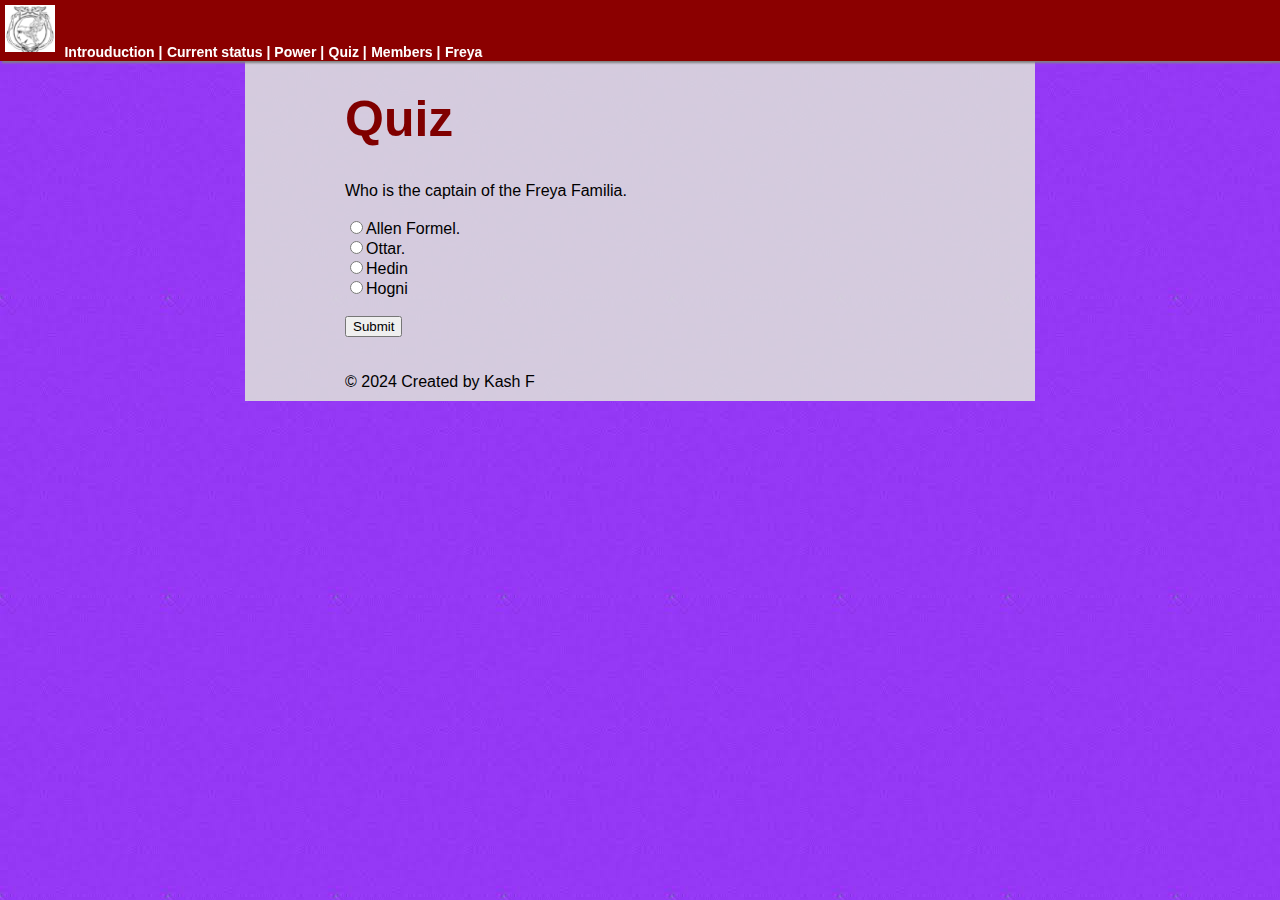
<file: quiz.html>
<!DOCTYPE html>
<html>
    <head>
        <title>Quiz</title>
        <link rel="stylesheet" href="styles.css"> 
    </head>
    <body>
       <header>
            <nav class="fixed-nav-bar">
                <a href="index.html"><img class="logo" src="images/Freyaimage.png" width="50px" alt="snow leopard logo"></a>
                <a href="index.html">Introuduction |</a>
                <a href="challenges.html">Current status | </a>
                <a href="practice.html">Power |</a>
                <a href="#">Quiz |</a>
                <a href="member.html">Members |</a>
                <a href="freya.html">Freya</a>
                
            </nav>
       </header>


        <section>
            <h1>Quiz</h1>
            <div id="ques"></div>
            <br>
            <div id="opt"></div>
            <br>
            <button onclick="checkAns()" id="btn" >Submit</button>
            <div id="score"></div>
            <br><br>
            

        </section>

        <footer> &copy; 2024 Created by Kash F </footer>
        <script src="script.js"   ></script>
    </body>
</html>
</file>
<file: styles.css>
html {
    color: black;
    font-family: 'Trebuchet MS', 'Lucida Sans Unicode', 'Lucida Grande', 'Lucida Sans', Arial, sans-serif;
    
    background-image: url("images/freyapurple.jpg");
    
}

body {
    width: 50%;
    margin: 0 auto;
    background-color: rgba(220, 220, 220, 0.9);
    padding: 10px 50px 10px 100px;
    /* padding: TOP RIGHT BOTTOM LEFT */
}

.fixed-nav-bar {
    position: fixed;
    top: 0;
    left: 0;
    width: 100%;
    z-index: 9999;    
    background-color: darkred;
    box-shadow: 2px 2px 2px gray;
}

h1 {
    color: maroon;
    font: bold 50px sans-serif;
}

h2 {
    color: darkred;
    font-family: sans-serif;
}


strong {
    color: rgb(63, 63, 63);
}

img {
    border-style: solid;
    border-width: 5px;
    border-color: maroon;
    
    box-shadow: 5px 5px 5px 2px rgba(41, 35, 31, 1);
    
}

.logo {
    box-shadow: none;
    border-color: darkred;
}

section {
    margin-top: 80px;
}

a {
    color: white;
    text-decoration: none;
    font: bold 14px "Arial Black", Gadget, sans-serif;
}

a:link {
    color:white;
}

a:visited {
    color: white;
}

a:hover {
    color: black;
    font-size: 15px;
}
</file>
